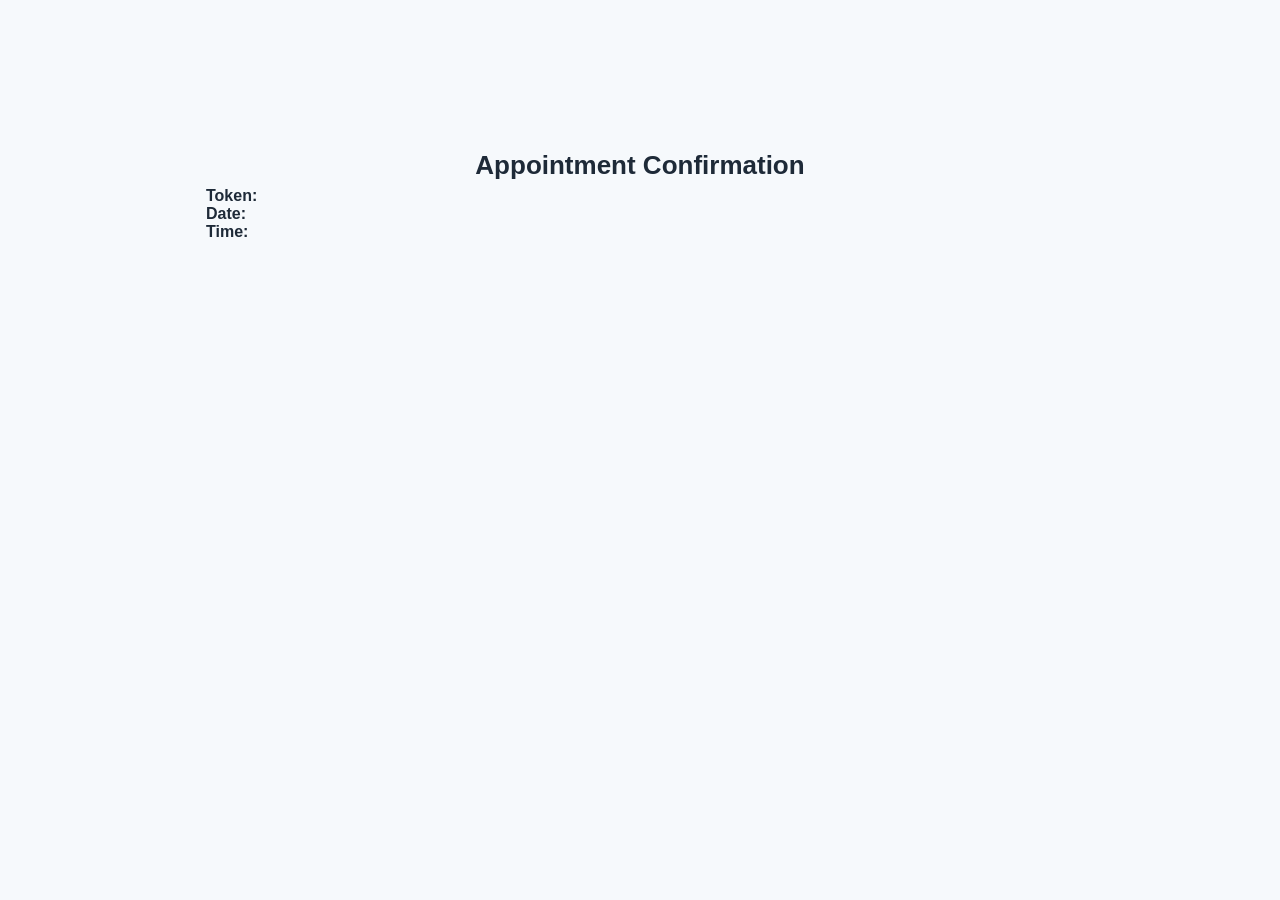
<file: confirm.html>
<!DOCTYPE html>
<html lang="en">
<head>
  <meta charset="UTF-8" />
  <title>Appointment Confirmation</title>
  <meta name="viewport" content="width=device-width, initial-scale=1.0" />
  <link rel="stylesheet" href="style.css" />
</head>
<body>

  <main class="page-container">
    <h1 class="page-title">Appointment Confirmation</h1>

    <p><strong>Token:</strong> <span id="cToken"></span></p>
    <p><strong>Date:</strong> <span id="cDate"></span></p>
    <p><strong>Time:</strong> <span id="cTime"></span></p>
  </main>

  <script>
    const params = new URLSearchParams(window.location.search);
    cToken.textContent = params.get("token");
    cDate.textContent = params.get("date");
    cTime.textContent = params.get("time");
  </script>

</body>
</html>
</file>
<file: style.css>
:root {
  --primary-blue: #0f4c75;
  --secondary-blue: #1b6ca8;
  --light-bg: #f6f9fc;
  --text-dark: #1e2a38;
  --border-light: #e3e8ee;
}

* {
  margin: 0;
  padding: 0;
  box-sizing: border-box;
  font-family: 'Inter', sans-serif;
}

body {
  background: var(--light-bg);
  color: var(--text-dark);
}

/* ================= HEADER ================= */

.header {
  padding: 24px 48px;
  background: #ffffff;
  border-bottom: 1px solid var(--border-light);
}

.brand {
  font-size: 20px;
  font-weight: 600;
  color: var(--primary-blue);
}

/* ================= HOME ================= */

.home-container {
  max-width: 1100px;
  margin: 0 auto;
  padding: 56px 48px;
}

.headline {
  font-size: 36px;
  font-weight: 500;
  margin-bottom: 12px;
}

.subtext {
  font-size: 16px;
  color: #4a5b6b;
  max-width: 700px;
  margin-bottom: 48px;
  line-height: 1.6;
}

/* ================= ACTION CARDS ================= */

.actions {
  display: grid;
  grid-template-columns: repeat(3, 1fr);
  gap: 32px;
  margin-bottom: 48px;
}

.action-card {
  background: #ffffff;
  padding: 32px;
  border-radius: 8px;
  border: 1px solid var(--border-light);
}

.action-card.primary {
  border: 2px solid var(--primary-blue);
}

.action-card.subtle {
  background: #fbfdff;
}

.action-card h2 {
  font-size: 20px;
  margin-bottom: 12px;
}

.action-card p {
  font-size: 15px;
  line-height: 1.6;
  margin-bottom: 24px;
  color: #445566;
}

/* ================= BUTTONS ================= */

.btn {
  padding: 12px 20px;
  font-size: 14px;
  border-radius: 6px;
  border: none;
  cursor: pointer;
}

.btn-primary {
  background: var(--primary-blue);
  color: #ffffff;
}

/* ✅ ONLY CHANGE HERE */
.btn-secondary {
  background: var(--primary-blue);
  color: #ffffff;
}

.btn-outline {
  background: transparent;
  color: var(--primary-blue);
  border: 1px solid var(--primary-blue);
}

/* ================= TOKEN EXPLAINER ================= */

.token-explainer {
  background: #ffffff;
  padding: 24px 32px;
  border-radius: 6px;
  border: 1px solid var(--border-light);
}

.token-explainer h3 {
  font-size: 18px;
  margin-bottom: 8px;
}

.token-explainer p {
  font-size: 15px;
  color: #4a5b6b;
  line-height: 1.6;
}

/* ================= TOKEN PAGE ================= */

.token-container {
  max-width: 700px;
  margin: 0 auto;
  padding: 80px 32px;
  text-align: center;
}

.token-title {
  font-size: 28px;
  font-weight: 500;
  margin-bottom: 32px;
}

.token-box {
  border: 2px solid var(--primary-blue);
  border-radius: 10px;
  padding: 40px;
  margin-bottom: 40px;
  background: #ffffff;
}

.token-label {
  font-size: 16px;
  color: #5a6b7c;
  margin-bottom: 12px;
}

.token-number {
  font-size: 56px;
  font-weight: 600;
  color: var(--primary-blue);
}

.status-box {
  display: flex;
  justify-content: space-between;
  gap: 24px;
  margin-bottom: 32px;
}

.status-item {
  flex: 1;
  background: #ffffff;
  border: 1px solid var(--border-light);
  border-radius: 8px;
  padding: 24px;
}

.status-label {
  display: block;
  font-size: 14px;
  color: #6b7c8d;
  margin-bottom: 8px;
}

.status-value {
  font-size: 20px;
  font-weight: 500;
}

.token-note {
  font-size: 14px;
  color: #5a6b7c;
  line-height: 1.6;
}

/* ================= INLINE WARNINGS ================= */

.inline-warning {
  margin-bottom: 24px;
  padding: 16px;
  border-radius: 6px;
  background: #fff4f4;
  color: #8a1f1f;
  font-size: 14px;
  border: 1px solid #f1c1c1;
}

/* ================= WALK-IN PATIENT FORM ================= */

.form-row {
  display: flex;
  gap: 16px;
  margin-bottom: 20px;
}

.form-group {
  flex: 1;
  display: flex;
  flex-direction: column;
  margin-bottom: 20px;
  text-align: left;
}

.form-group label {
  font-size: 14px;
  font-weight: 500;
  margin-bottom: 6px;
  color: var(--text-dark);
}

.form-group input {
  padding: 12px;
  font-size: 14px;
  border-radius: 6px;
  border: 1px solid var(--border-light);
  background: #ffffff;
}

.form-group input:focus {
  outline: none;
  border-color: var(--primary-blue);
}

.required {
  color: #c0392b;
  font-weight: 600;
}

.inline-note {
  margin-top: 16px;
  font-size: 13px;
  color: #5a6b7c;
  line-height: 1.6;
}

form .btn {
  margin-top: 12px;
}

/* ================= SHARED FORM LAYOUT ================= */

.page-container {
  max-width: 900px;
  margin: 40px auto;
  padding: 0 16px;
}

.page-title {
  text-align: center;
  font-size: 26px;
  margin-bottom: 6px;
}

.page-subtitle {
  text-align: center;
  font-size: 14px;
  color: #6b7280;
  margin-bottom: 32px;
}

.form-container {
  background: #f9fafb;
  padding: 32px;
  border-radius: 12px;
}

.form-row.three {
  grid-template-columns: repeat(3, 1fr);
}

.form-row.two {
  grid-template-columns: repeat(2, 1fr);
}

.form-group input,
.form-group select {
  width: 100%;
  padding: 12px;
  border-radius: 8px;
  border: 1px solid #d1d5db;
  font-size: 14px;
}

.form-action {
  text-align: center;
  margin-top: 30px;
}

.primary-btn {
  padding: 12px 28px;
  font-size: 15px;
  background: #0f4c75;
  color: white;
  border: none;
  border-radius: 8px;
  cursor: pointer;
}

/* ================= CONFIRMATION ================= */

.confirmation-box {
  margin-top: 30px;
  padding: 20px;
  background: #ecfdf5;
  border-radius: 10px;
  border: 1px solid #10b981;
}

.confirmation-box h2 {
  margin-bottom: 8px;
}

.confirmation-note {
  font-size: 13px;
  margin-top: 10px;
}

.secondary-btn {
  margin-top: 12px;
  padding: 10px 16px;
  border: 1px solid #0f4c75;
  background: transparent;
  color: #0f4c75;
  border-radius: 6px;
  cursor: pointer;
}

/* ================= ADMIN APPOINTMENT BUTTONS ================= */

.small-btn {
  padding: 4px 8px;
  font-size: 12px;
  margin: 2px;
  cursor: pointer;
}

.small-btn.warn {
  background: #f59e0b;
  color: #000;
}

.small-btn.danger {
  background: #dc2626;
  color: #fff;
}
/* =========================
   TOP NAVIGATION BAR
========================= */

.top-nav {
  position: fixed;
  top: 0;
  width: 100%;
  height: 96px;              /* REVO-style height */
  padding: 0 50px;
  display: flex;
  align-items: center;
  justify-content: space-between;
  background-color: var(--primary-blue);
  z-index: 1000;
}


/* LEFT */
.nav-left .brand {
  font-size: 20px;
  font-weight: 600;
  color: #ffffff;
  letter-spacing: 2px;
}

/* RIGHT */
.nav-right {
  display: flex;
  align-items: center;
  gap: 26px;
}

.nav-link {
  color: rgba(255, 255, 255, 0.85);
  text-decoration: none;
  font-size: 14px;
  font-weight: 500;
}

.nav-link.active {
  color: #ffffff;
  font-weight: 600;
}

/* Push content below fixed navbar */
body {
  padding-top: 96px;
}

.nav-logo {
  height: 72px;              /* BIG like REVO */
  width: auto;
  margin-right: 18px;
}
/* =========================
   FORCED REVO-STYLE HEADER
========================= */

/* FORCE NAVBAR SIZE */
.top-nav {
  height: 110px !important;
  padding: 0 60px !important;
  align-items: center !important;
}

/* FORCE LEFT ALIGNMENT */
.nav-left {
  display: flex !important;
  align-items: center !important;
}

/* FORCE LOGO SIZE & POSITION */
.nav-logo {
  height: 96px !important;
    /* BIG like REVO */
  width: auto !important;
  margin-right: 20px !important;
  position: relative !important;
  top: -4px !important;         /* visual lift */
}

/* FORCE BRAND TEXT BALANCE */
.brand {
  font-size: 24px !important;
  font-weight: 600 !important;
  letter-spacing: 2px !important;
}

/* FORCE BODY OFFSET */
body {
  padding-top: 110px !important;
}
</file>
